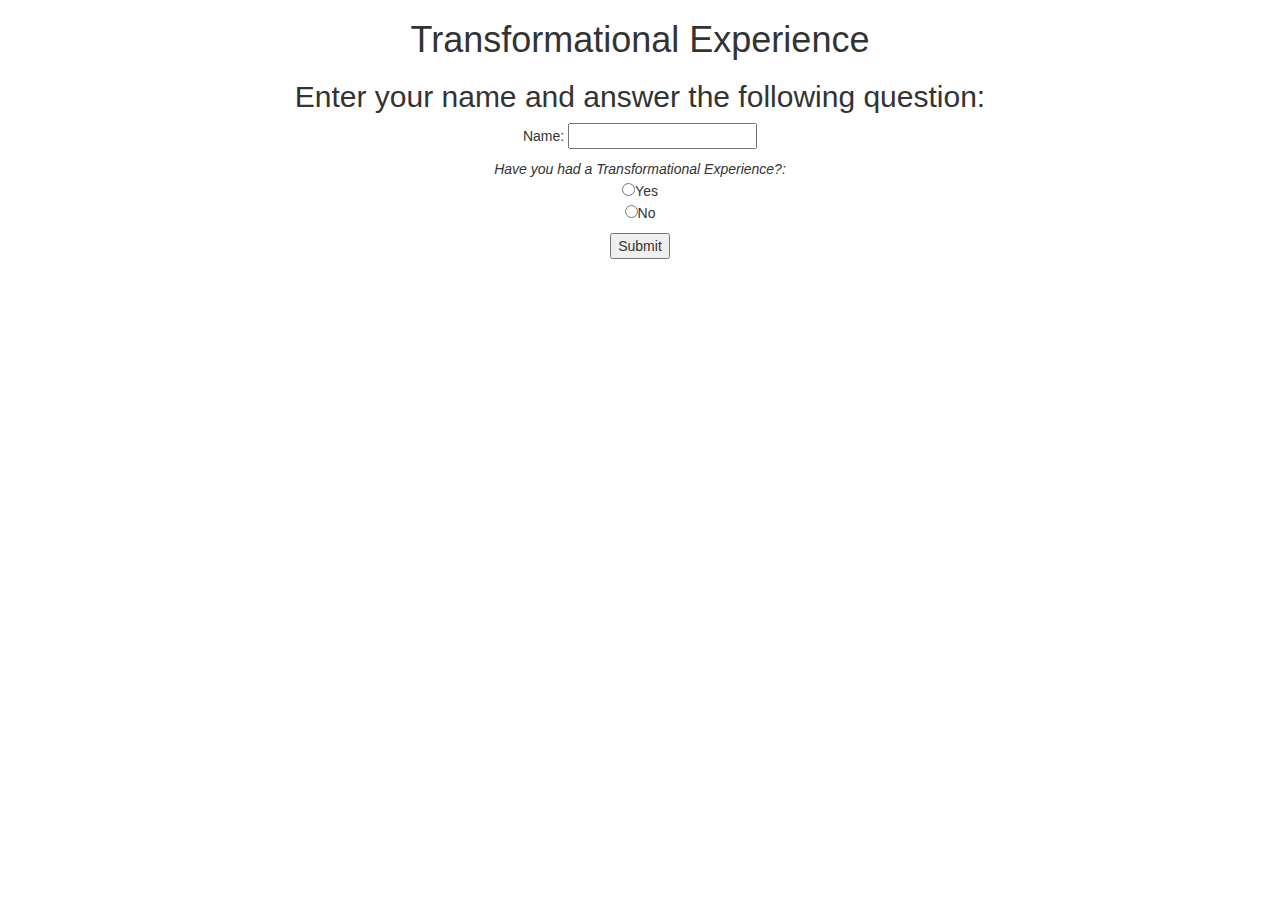
<file: templates/index.html>
<!doctype html>
<html lang="en">
	<head>
		<meta charset="utf-8">
		<title>Transformational Experience</title>
        <link rel="stylesheet" href="//maxcdn.bootstrapcdn.com/bootstrap/3.2.0/css/bootstrap.min.css">
	</head>
	<div class=page align="center">
  			<h1>Transformational Experience</h1>
  			<div class=metanav>

    			<h2>Enter your name and answer the following question:</h2>

    			<form id='input' method='post' action='index'>
	  			<p>
					Name: <input type='text' name='name' />
	  			</p>
	  			<p>
					<i>Have you had a Transformational Experience?:</i><br>

					<input type="radio" name="transformational" value="yes">Yes<br>
					<input type="radio" name="transformational" value="no">No
	  			</p>
	  			<p>
	    			<input type="submit" value="Submit">
	  			</p>
				</form>
				</div>
		</div>
</html>
</file>
